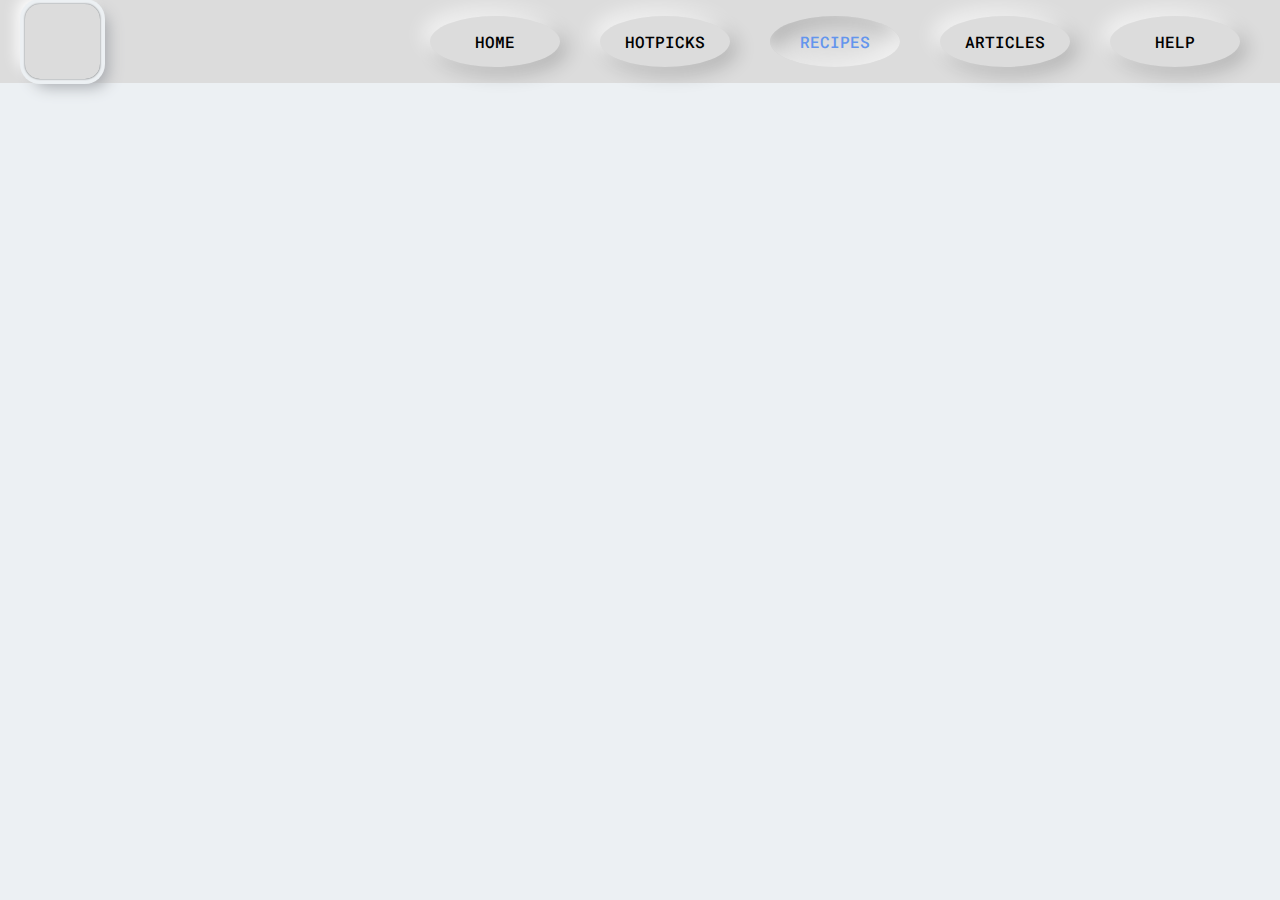
<file: index.html>
<!DOCTYPE html>
<html lang="en">
<head>
    <meta charset="UTF-8">
    <meta name="viewport" content="width=device-width, initial-scale=1.0">
    <title>Yummy</title>
    <link rel="stylesheet" href="./styles.css">
    <link href="https://fonts.googleapis.com/css2?family=Roboto+Mono&display=swap" rel="stylesheet">
</head>
<body>
    
    <header>
        <div id="progress-loader">
            <h1 class="loader">Loading...</h1>
        </div>
        <div id="logo">

        </div>
        <ul>
            <li>Home</li>
            <li>HotPicks</li>
            <li id="active"><span class="colorChange">Recipes</span></li>
            <li>Articles</li>
            <li>Help</li>
        </ul>
    </header>
    <div id="progress-loader">
        <h1 class="loader">Loading...</h1>
    </div>
    <div id="main-grid">

    </div>
    <script src="./index.js"></script>
</body>
</html>
</file>
<file: styles.css>
*{
    box-sizing: border-box;
    
}

body{
    margin: 0;
    color: #555;
    background: #ecf0f3;
    font-family: 'Roboto Mono', monospace;
    
    
}
body::-webkit-scrollbar {
    width: 0.75rem;
  }
  
  body::-webkit-scrollbar-track {
    background: #ffffff;
  }
  
  body::-webkit-scrollbar-thumb {
    background: #ACDEDF;
  }
  #progress-loader{
    display: none;
  }

  
#main-grid{
    display: flex;
  flex-wrap: wrap;
  margin-left: 10%;
  margin-top: 84px;
  
  
  
}
.video-card{
    width: calc(25% - 60px);
  display: flex;
  flex-direction: column;
  
  border-radius: 10px;
  margin: 10px;
  border: 1px solid #fff;
  background: #ecf0f3;
    box-shadow: 13px 13px 20px #cbced1,
                -13px -13px 20px #ffffff

}
.video-card:hover{
    box-shadow: inset 8px 8px 8px #cbced1,
    inset -8px -8px 8px #ffffff; 
}
.video-card > a {
    text-decoration: none;
  }
.video-card img{
    width: 100%;
  border-top-left-radius: 10px;
  border-top-right-radius: 10px;
   }
.card-title{
    font-size: 20px;
  padding-left: 20px;
  padding-right: 20px;
  color: black;
  
}


/* header design */
header{
    display: flex;
    align-items: center;
    justify-content:space-between;
    background: rgba(220,220,220);
    position: fixed;
    top: 0;
    left: 0;
    width: 100%;
}
ul{
    margin-right: 25px;
}

ul li{
    min-width: 130px;
    font-weight: 500;
    padding: 15px;
    margin: 0 15px;
    color: black;
    font-size: 16px;
    text-transform: uppercase;
    display: inline-block;
    text-align: center;
    box-shadow: -7px -7px 20px 0 rgba(255,255,255,0.7), 7px 7px 20px 0 rgba(0,0,0,0.2);
    border-radius: 50%;
}
ul li:hover{
    cursor: pointer;
    box-shadow: inset -7px -7px 20px 0 rgba(255,255,255,0.7), inset 7px 7px 20px 0 rgba(0,0,0,0.2);
    
}
#active{
    cursor: pointer;
    box-shadow: inset -7px -7px 20px 0 rgba(255,255,255,0.7), inset 7px 7px 20px 0 rgba(0,0,0,0.2);
    color: cornflowerblue;
    
}
/* logo degin */
#logo{
    background: url("https://img1-placeit-net.s3-accelerate.amazonaws.com/uploads/stage/stage_image/67388/optimized_large_thumb_stage.jpg");
    width: 75px;
    height: 75px;
    border-radius: 20%;
    margin-left: 25px;
    box-shadow: 
    /* logo shadow */
     0px 0px 2px #5f5f5f,
     /* offset */
     0px 0px 0px 5px #ecf0f3,
     /* bottom right */
     8px 8px 15px #a7aaaf,
     /* top left */
     -8px -8px 15px #ffffff
    ;
    cursor: pointer;
}
#logo:hover{
    background: url("https://img.freepik.com/free-vector/colorful-ribbon-fish-abstract-logo-icon_126523-255.jpg?size=626&ext=jpg");
}
/* .colorChange{
    animation: colorchangethegardencafe 1s infinite;
}
@keyframes colorchangethegardencafe{
    0%{color:#ccccff;}
    25%{color: #b2b2ff;}
    50%{color: #9999ff;}
    100%{color: cornflowerblue;}

} */

@media screen and (max-width: 479px) {
  body{
    margin-top: 0;
    margin-left: 0;
    margin-right: 0;
  }
  #main-grid{
    width: 100%;
  }
}
</file>
